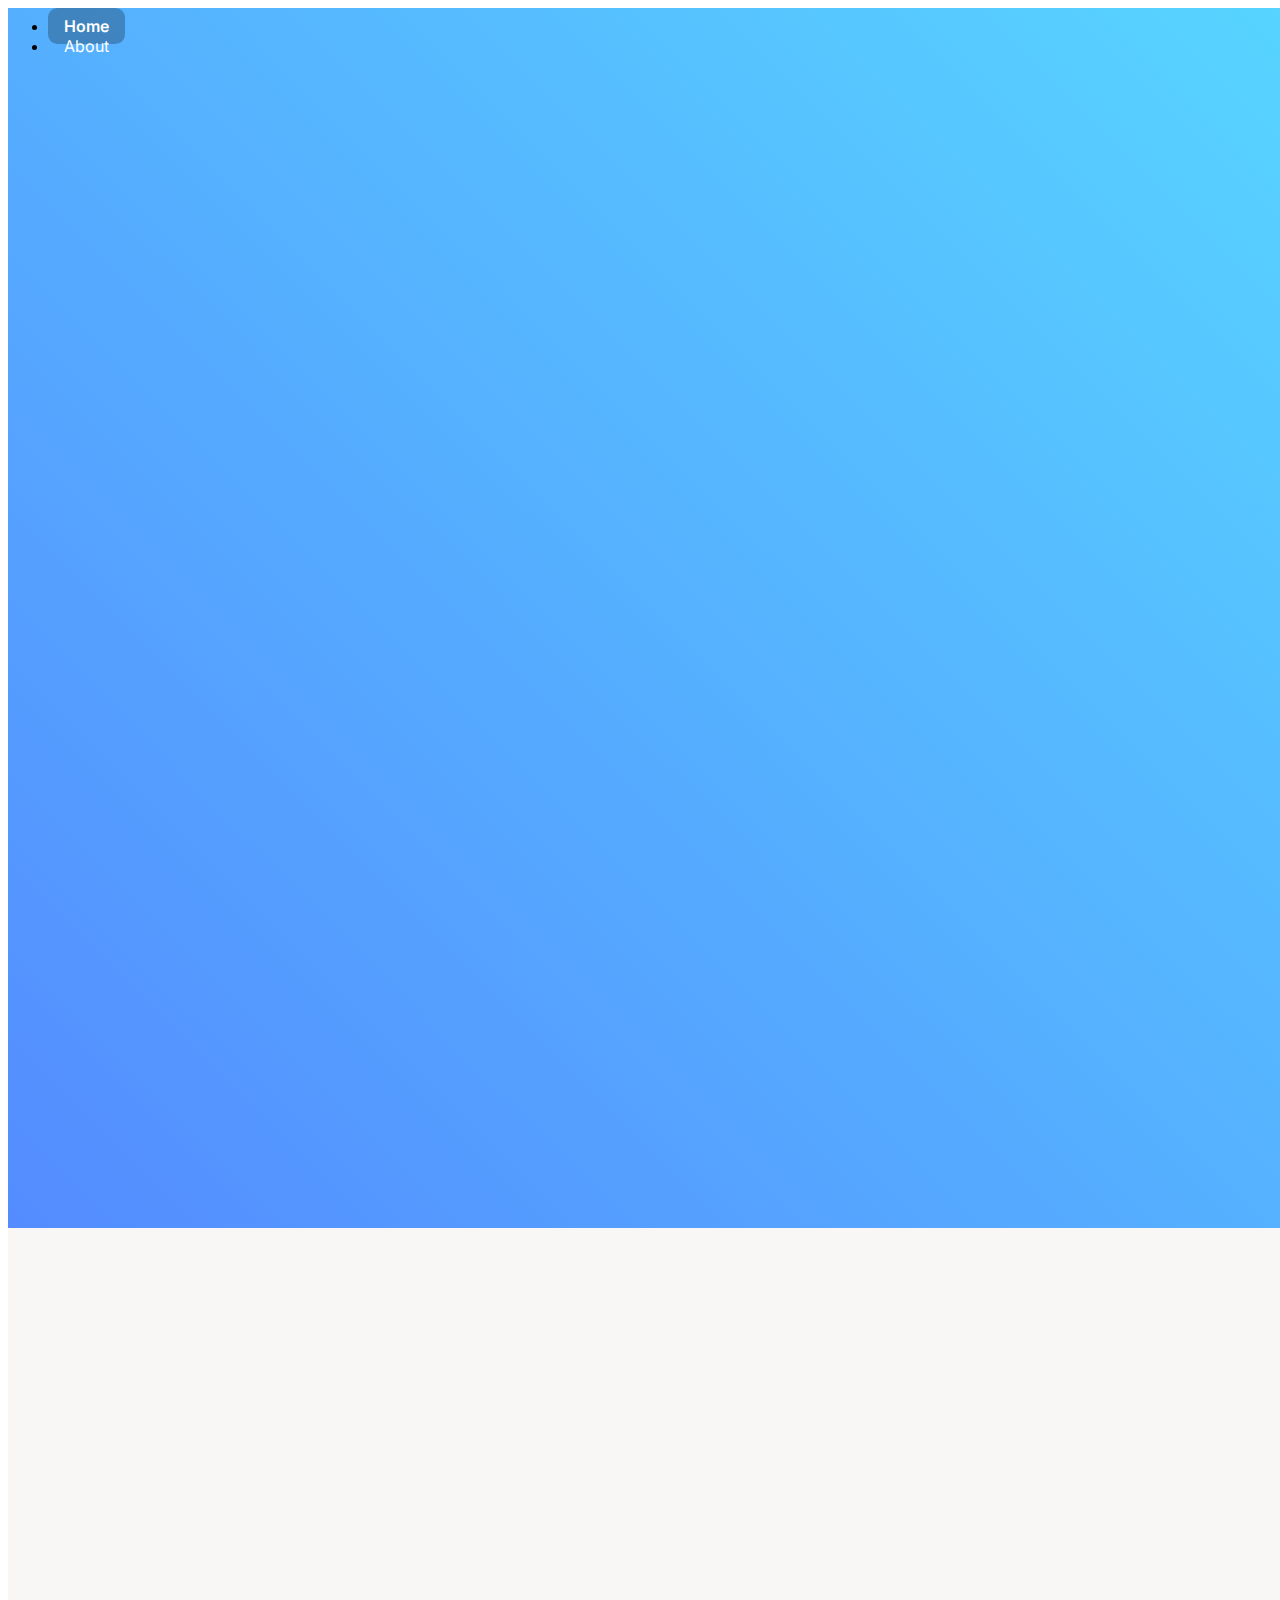
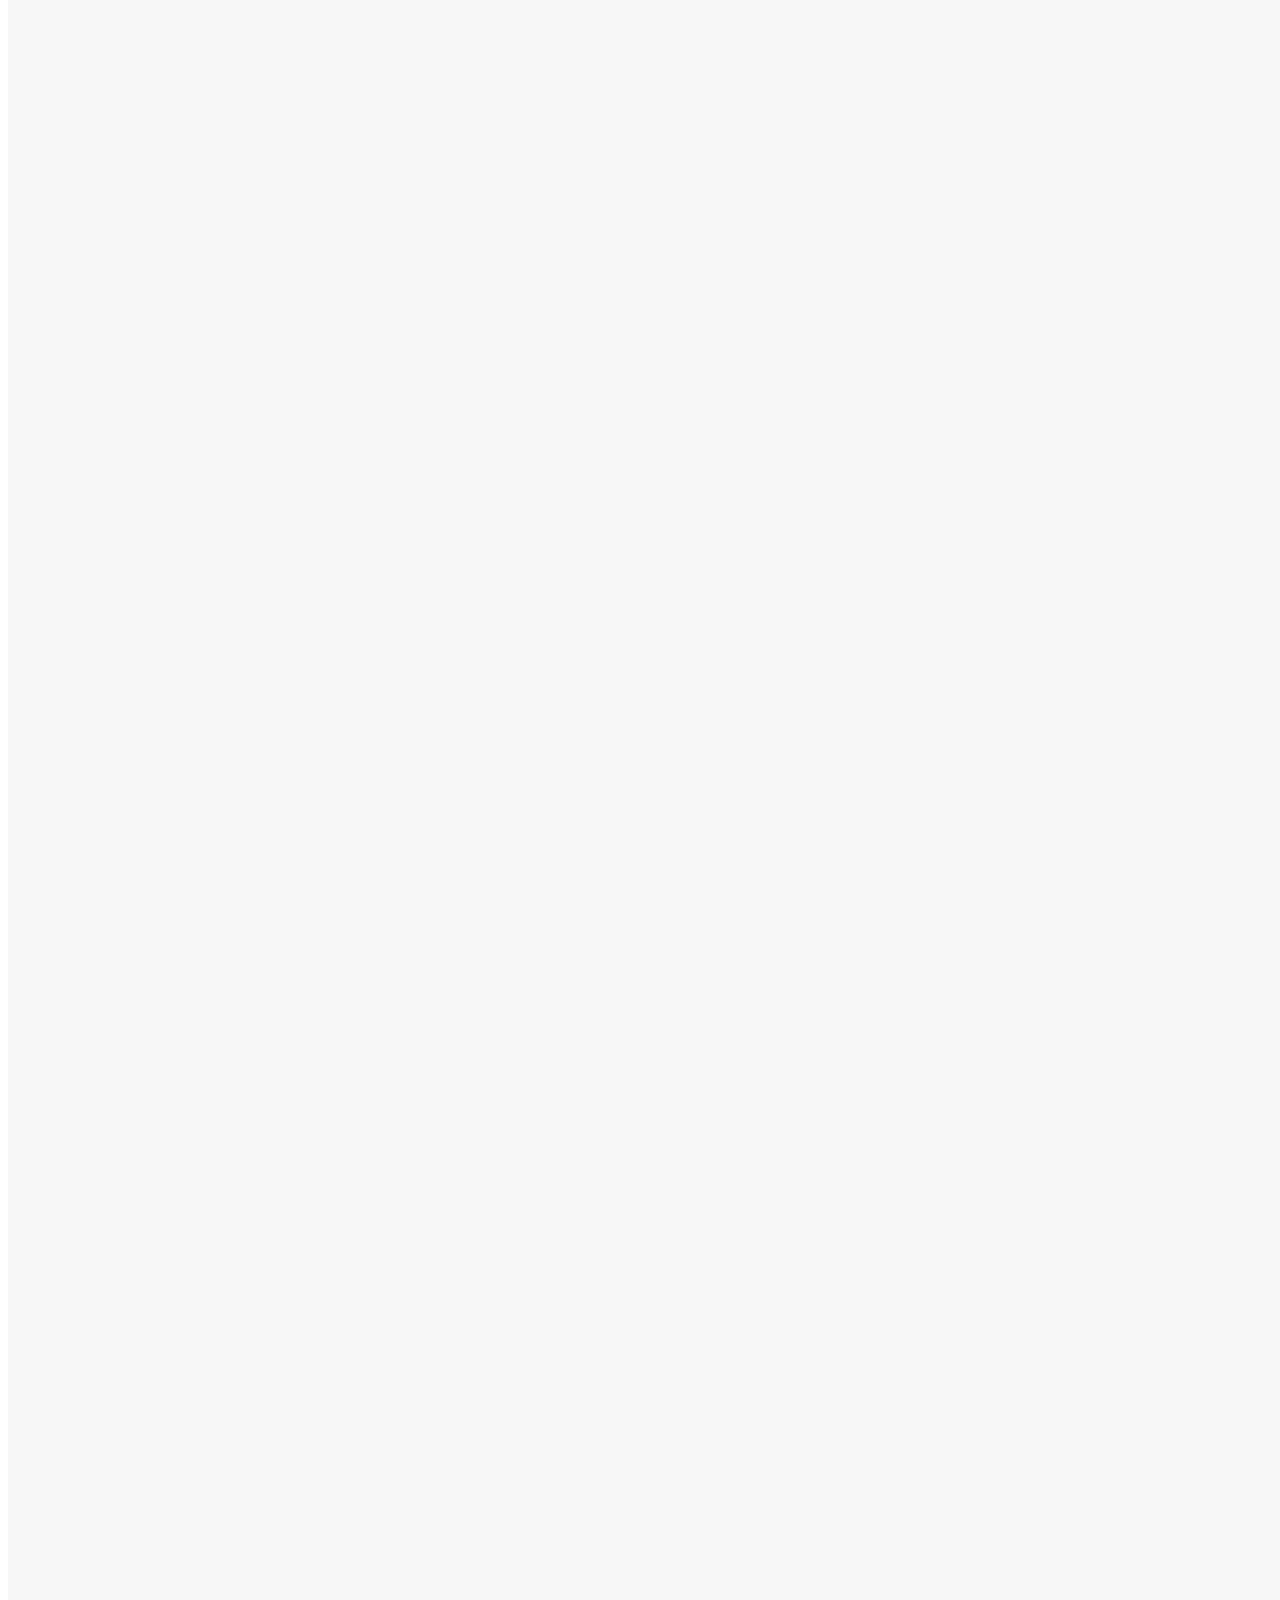
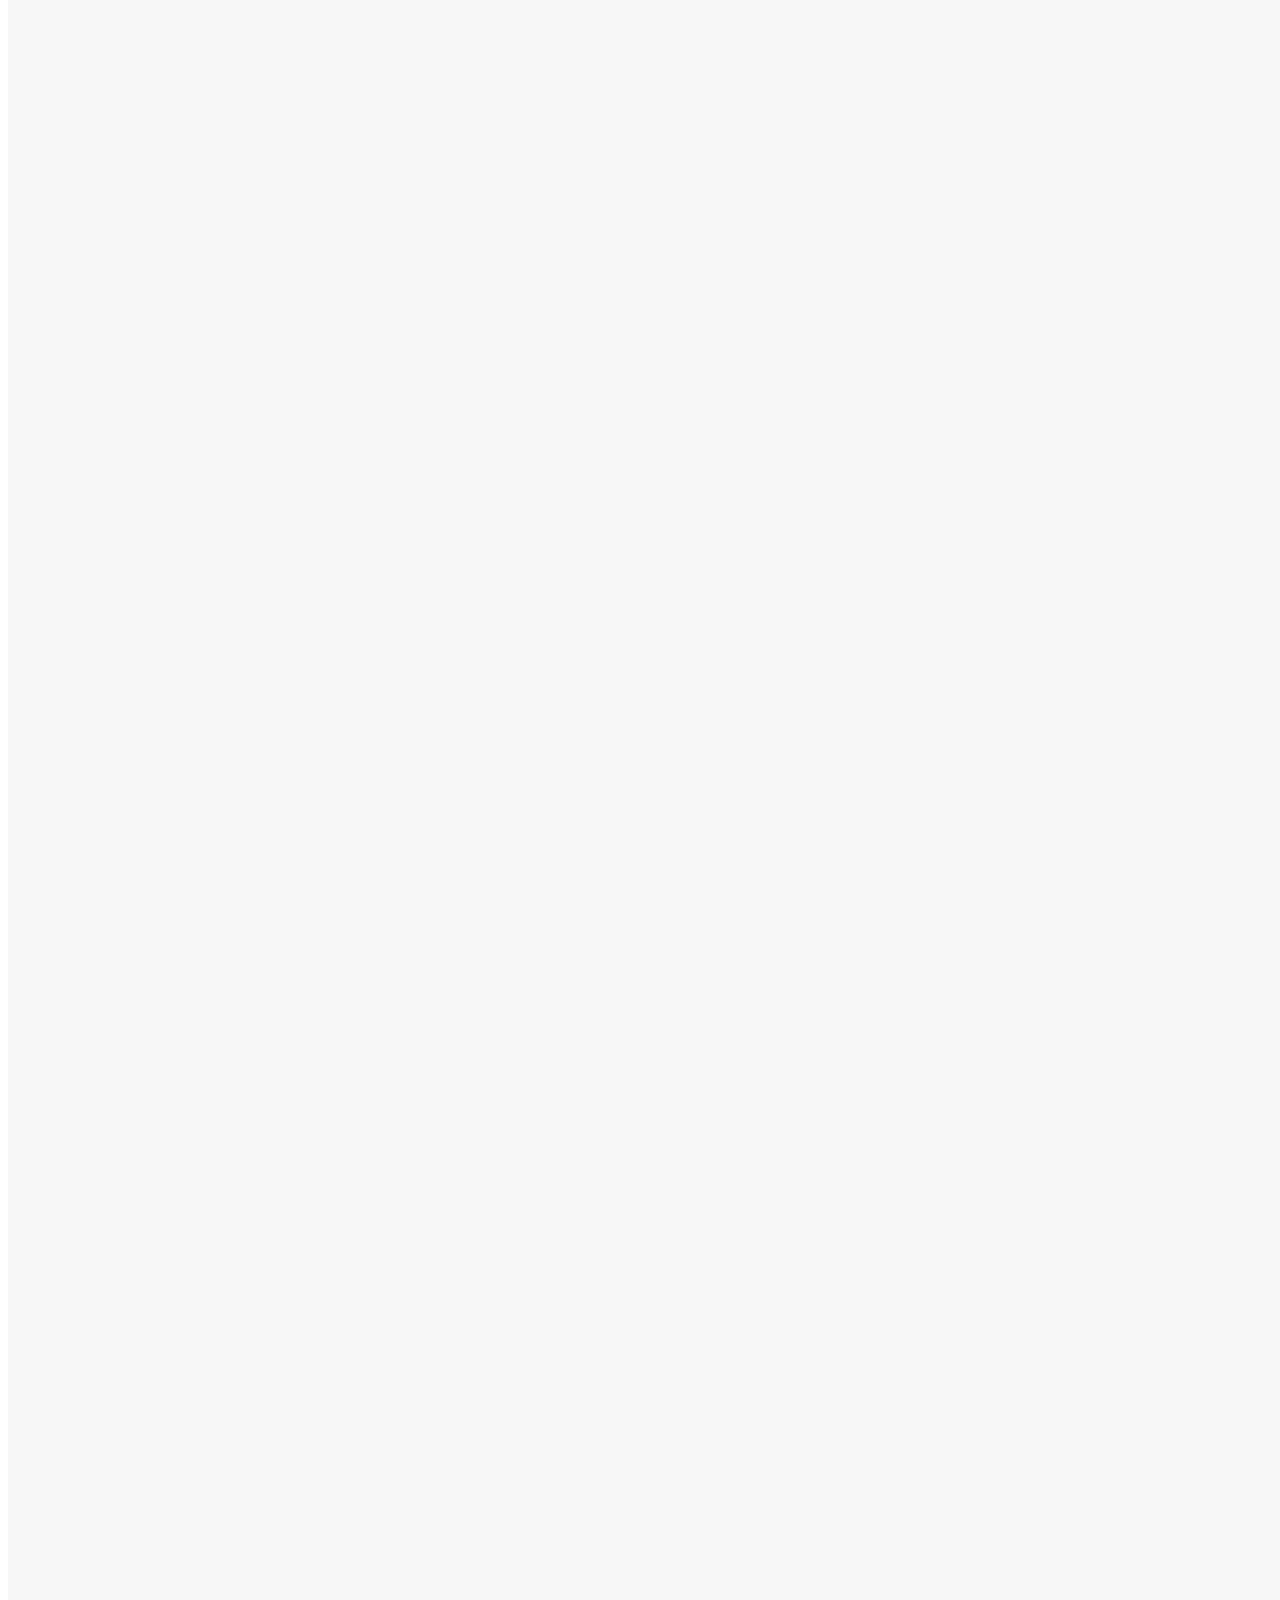
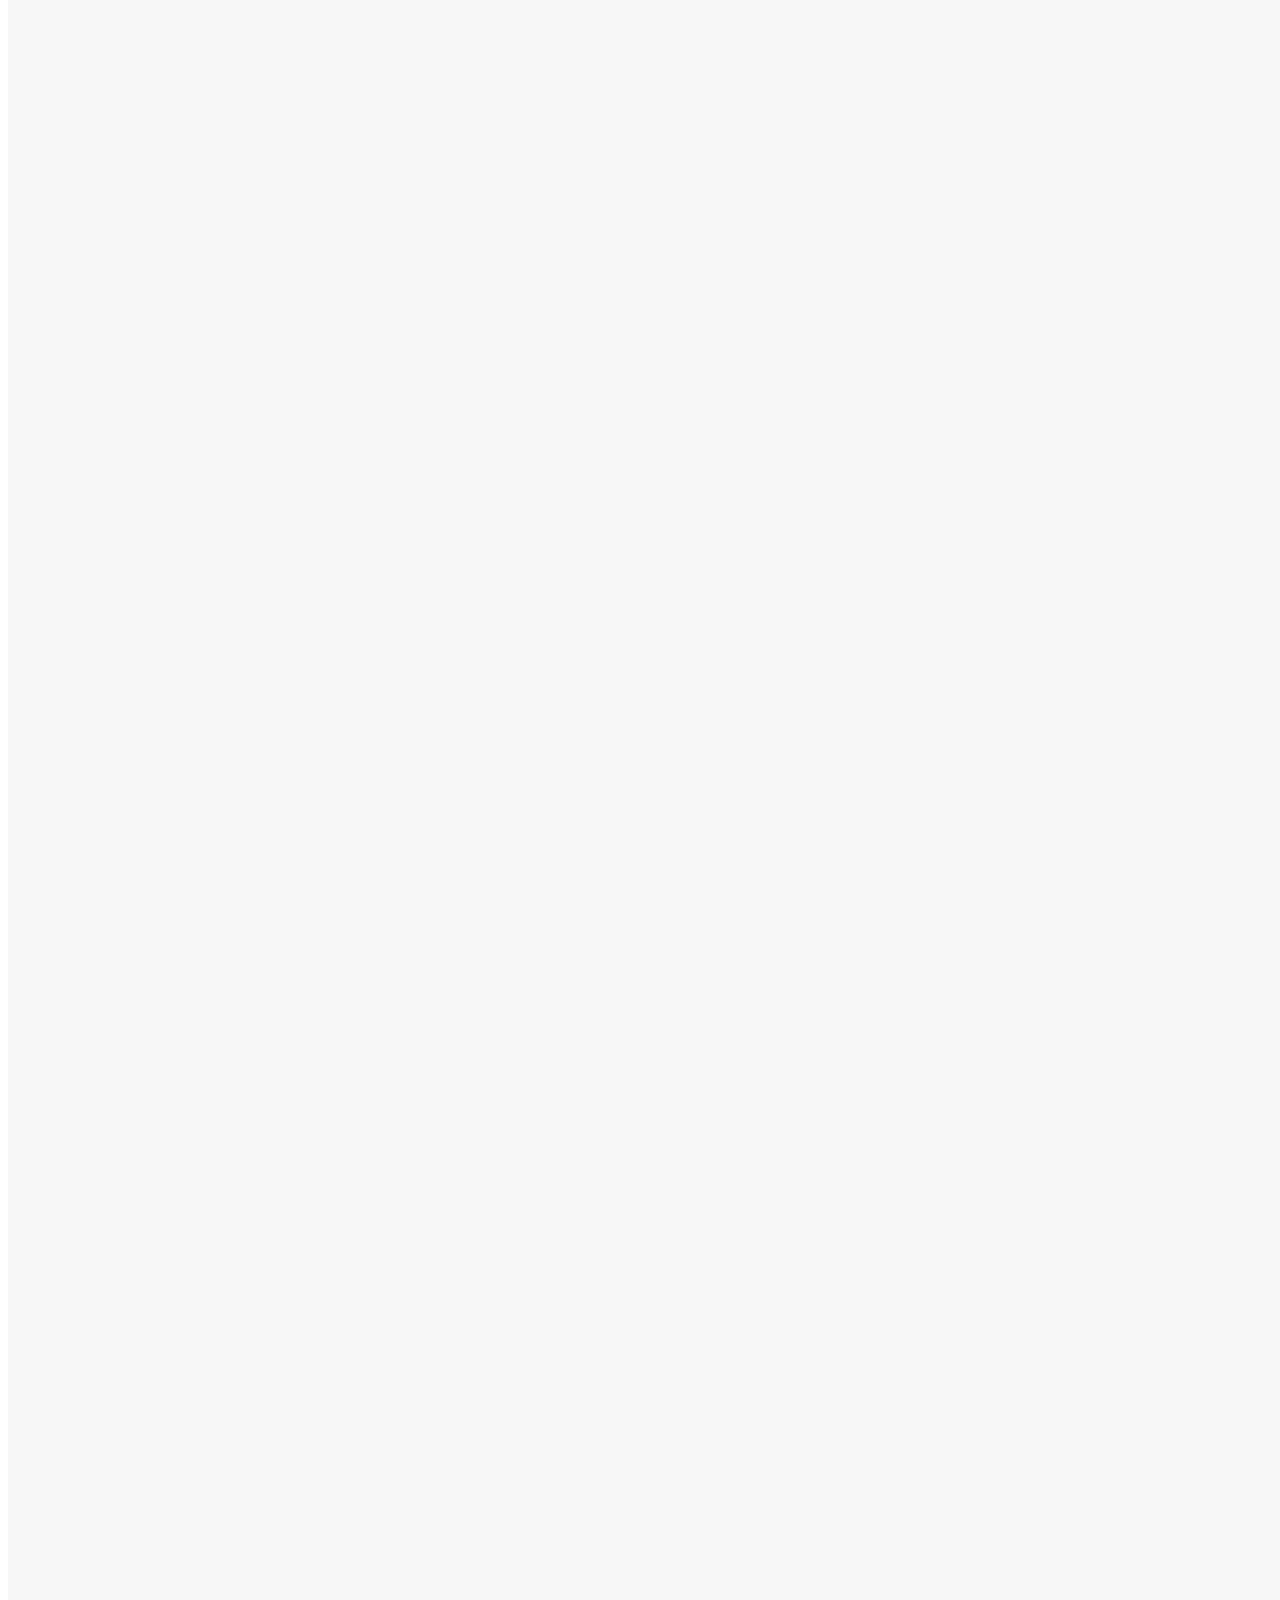
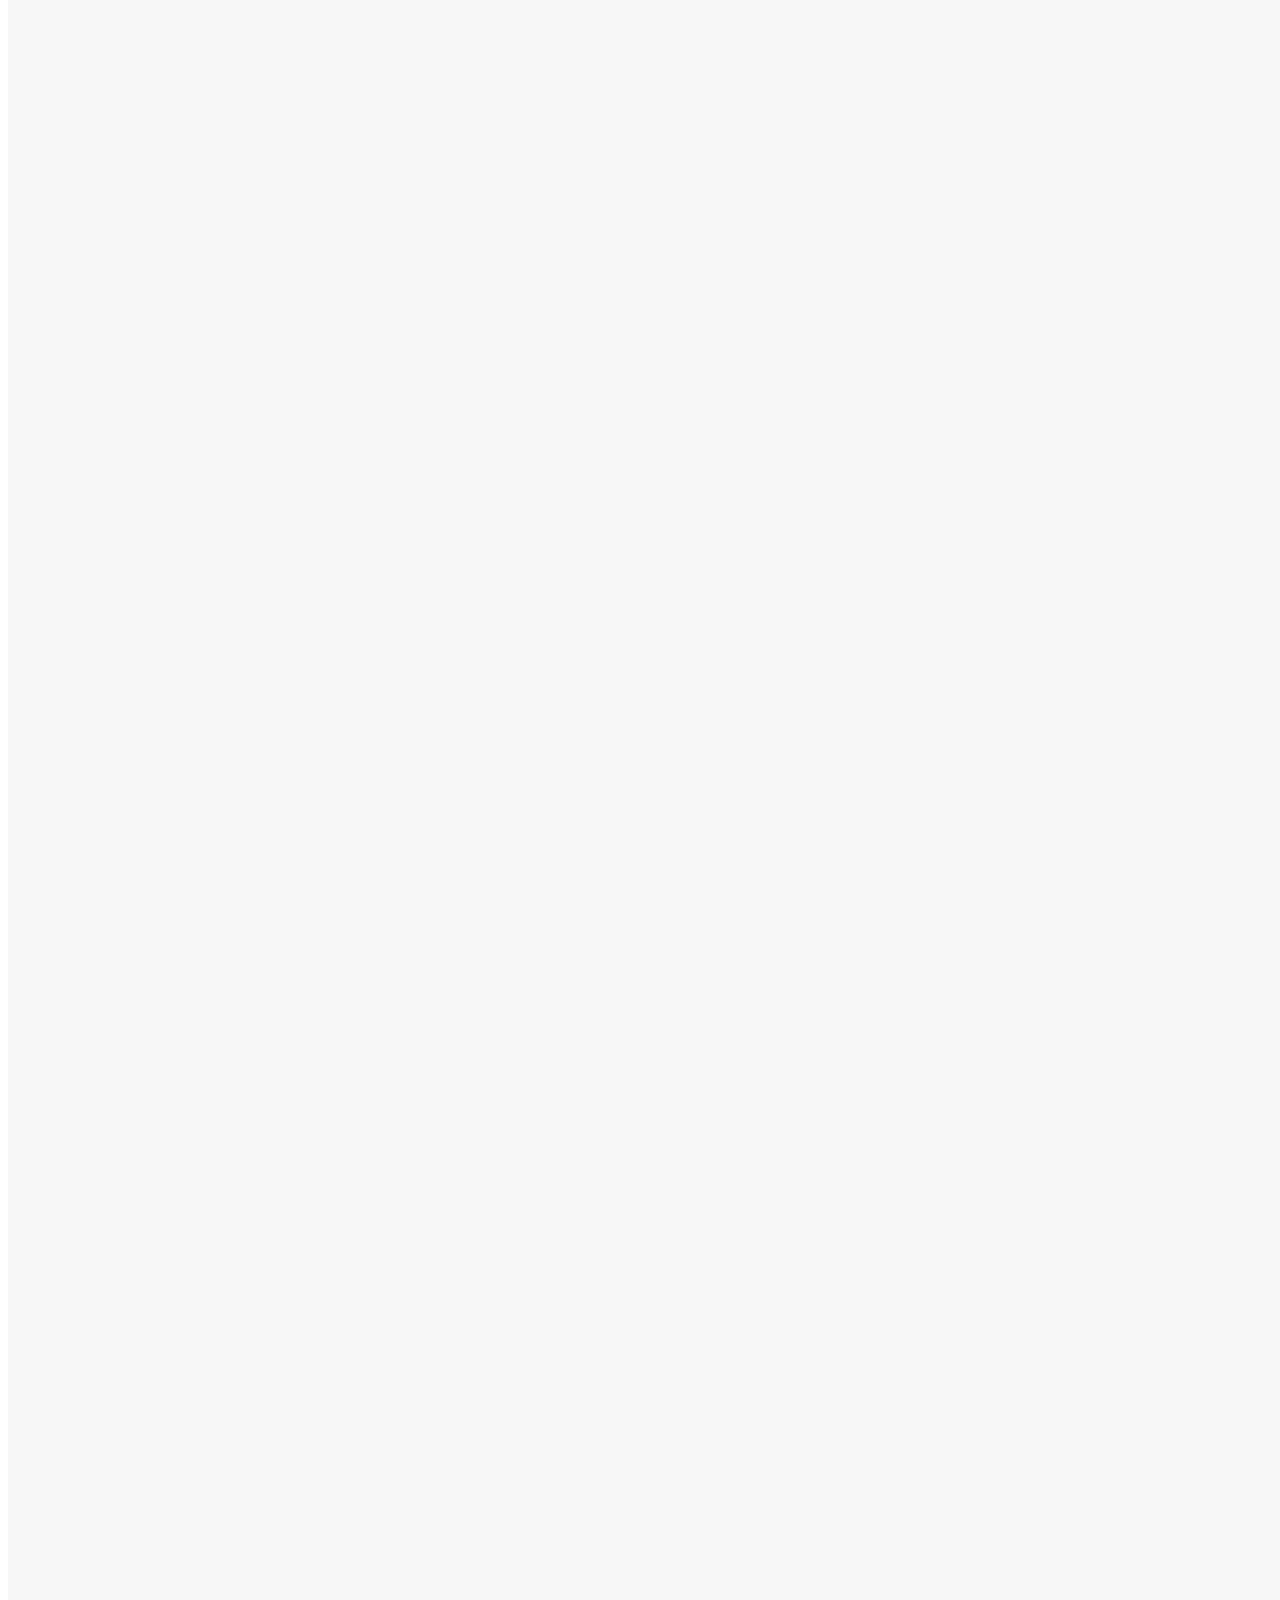
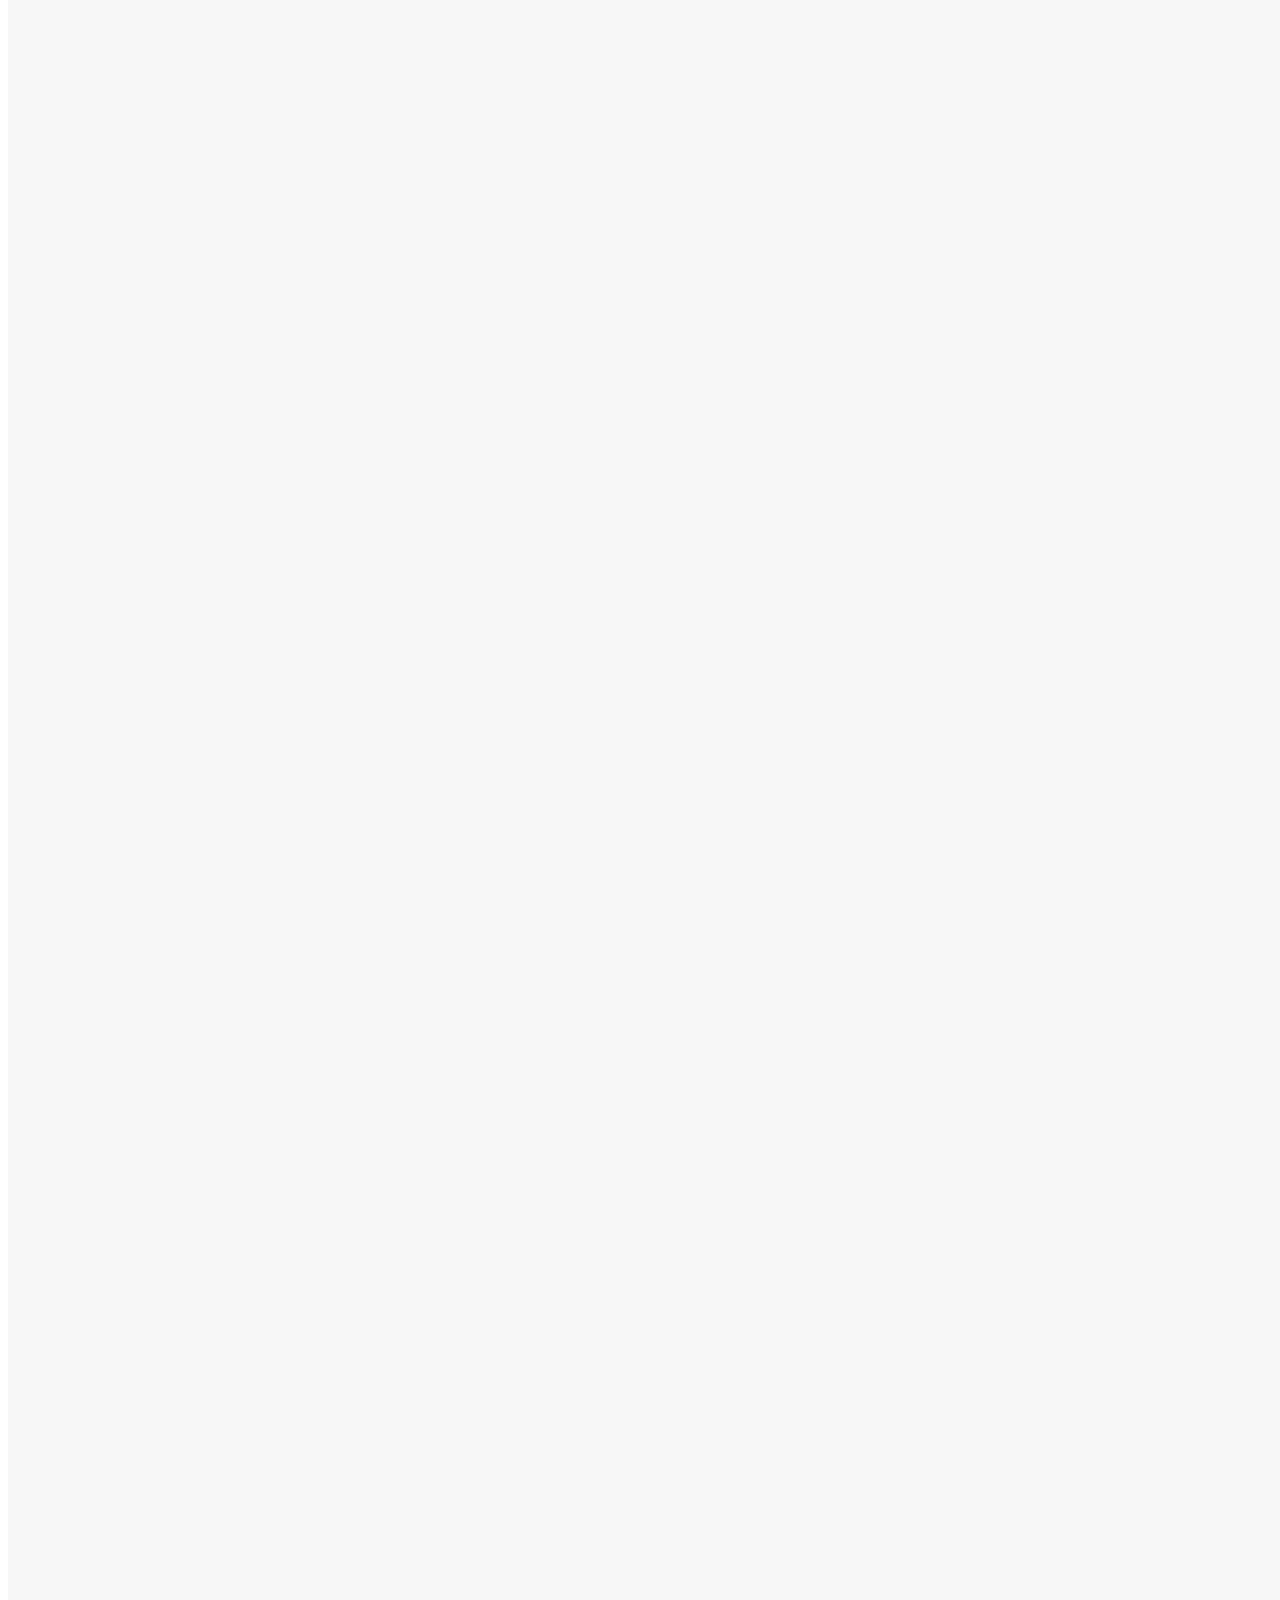
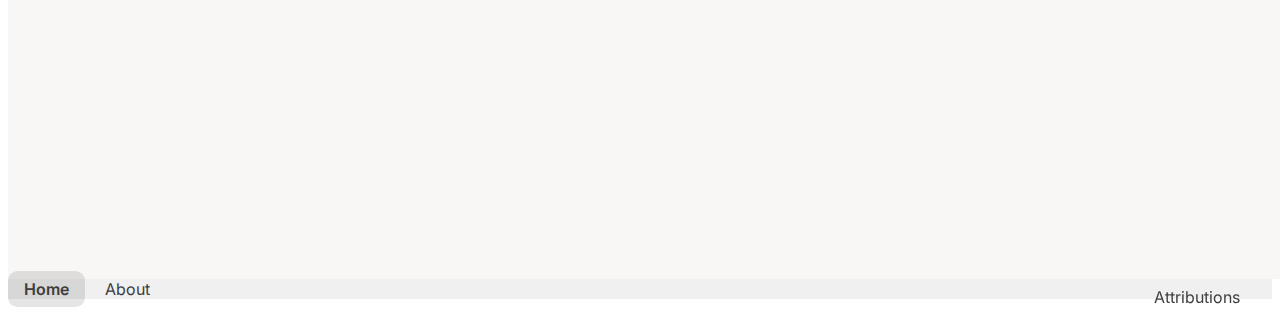
<file: index.html>
<!DOCTYPE html>
<html lang="en">
	<head>
		<meta
			name="description"
			content="I am a junior at the University of Florida with a major in Computer Science and a minor in Leadership. I am passionate about using a variety of technologies to create interesting and useful products and have a great appreciation for clean design."
		/>
		<meta charset="UTF-8" />
		<meta http-equiv="X-UA-Compatible" content="IE=edge" />
		<meta name="viewport" content="width=device-width, initial-scale=1.0 shrink-to-fit=no" />

		<!-- Bootstrap CSS -->
		<link
			href="https://cdn.jsdelivr.net/npm/bootstrap@5.0.1/dist/css/bootstrap.min.css"
			rel="stylesheet"
			integrity="sha384-+0n0xVW2eSR5OomGNYDnhzAbDsOXxcvSN1TPprVMTNDbiYZCxYbOOl7+AMvyTG2x"
			crossorigin="anonymous"
		/>

		<!-- Typekit Project Link -->
		<!-- <link rel="stylesheet" href="https://use.typekit.net/dta7tim.css"> -->

		<!-- Main Stylesheet -->
		<link rel="stylesheet" href="styles/styles.css" />

		<!-- Animate on Scroll (AOS) -->
		<link href="https://unpkg.com/aos@2.3.1/dist/aos.css" rel="stylesheet" />

		<!-- Boostrap JS -->
		<!-- <script src="https://cdn.jsdelivr.net/npm/bootstrap@5.0.2/dist/js/bootstrap.min.js" integrity="sha256-XDbijJp72GS2c+Ij234ZNJIyJ1Nv+9+HH1i28JuayMk=" crossorigin="anonymous"></script> -->

		<!-- Inter Font -->
		<link rel="preconnect" href="https://fonts.googleapis.com" />
		<link rel="preconnect" href="https://fonts.gstatic.com" crossorigin />
		<link
			href="https://fonts.googleapis.com/css2?family=Inter:wght@300;400;600;700;800;900&display=swap"
			rel="stylesheet"
		/>

		<!-- Preload Images -->
		<link rel="preload" as="image" href="img/favicon.png" />
		<link rel="preload" as="image" href="img/arrow.svg" />
		<link rel="preload" as="image" href="img/arrow.svg" />
		<link rel="preload" as="image" href="img/arrow.svg" />
		<link rel="preload" as="image" href="img/shopsafe.png" />
		<link rel="preload" as="image" href="img/covid19visualizer.png" />
		<link rel="preload" as="image" href="img/tasktracker.png" />
		<link rel="preload" as="image" href="img/laptimedashboard.png" />
		<link rel="preload" as="image" href="img/twitterclone.png" />
		<link rel="preload" as="image" href="img/jacksonpools.png" />
		<link rel="preload" as="image" href="img/pontem.png" />
		<link rel="preload" as="image" href="img/vis.png" />
		<link rel="preload" as="image" href="img/minesweeper.png" />
		<link rel="preload" as="image" href="img/imageprocessor.png" />
		<link rel="preload" as="image" href="img/pythonproject.png" />

		<title>Jordan Sheehan</title>
		<link rel="shortcut icon" type="image/jpg" href="img/favicon.png" />
	</head>
	<body>
		<header>
			<!-- Main Navbar -->
			<nav class="navbar navbar-expand py-3">
				<div id="mainNavbar" class="collapse navbar-collapse justify-content-center">
					<ul class="navbar-nav pb-1 py-lg-0">
						<li class="nav-item my-2 m-lg-0 px-1 px-lg-2 px-xl-3">
							<a class="nav-link white active">Home</a>
						</li>
						<li class="nav-item my-2 m-lg-0 px-1 px-lg-2 px-xl-3">
							<a class="nav-link white" href="about.html">About</a>
						</li>
					</ul>
				</div>
			</nav>
		</header>

		<main>
			<!-- Landing Container -->
			<div class="container-fluid p-0 m-0" syle="margin-top: 0 !important">
				<div class="home-landing-container d-flex" style="position: relative">
					<!-- Text Container for Med Screens and Larger (>=768px)  -->
					<div class="landing-text-container left-justify d-none d-md-block my-auto">
						<div class="landing-title">Jordan Sheehan</div>
						<div class="landing-subtitle">Computer Science Student at the University of Florida</div>
					</div>

					<!-- Text Container for Small Screens and Smaller (<=768px)  -->
					<div class="landing-text-container text-center center-justify d-block d-md-none my-auto mx-auto">
						<div class="landing-title">Jordan Sheehan</div>
						<div class="landing-subtitle px-4">Computer Science Student at the University of Florida</div>
					</div>

					<!-- Decorative Rectangles -->
					<div class="transparent-rectangle-1"></div>
					<div class="transparent-rectangle-2"></div>
					<div class="transparent-rectangle-3"></div>

					<!-- Animated Arrow Scroll Button -->
					<a
						href="#projects-gallery"
						style="
							width: 3rem;
							position: absolute;
							bottom: 1rem;
							display: block;
							left: 50%;
							transform: translateX(-50%);
						"
					>
						<img id="arrow-1" src="img/arrow.svg" />
						<img id="arrow-2" src="img/arrow.svg" />
						<img id="arrow-3" src="img/arrow.svg" />
					</a>
				</div>

				<div
					id="projects-gallery"
					class="projects-gallery-container d-flex justify-content-center row px-3 px-xxl-5"
				>
					<div class="col-12 text-center" data-aos="fade-up" data-aos-duration="750" data-aos-delay="0">
						<div>
							<span class="projects-gallery-title">Projects</span>
						</div>
					</div>

					<!-- NOTE: Images are 16:9 aspect ratio, screenshotted at 1440x900 pixels. -->
					<div
						class="project-card col-12 col-md-5 col-lg-4 col-xxl-3 pt-0 px-0 pb-2 my-4 mx-md-1 mx-lg-2 mx-xl-3"
						data-aos="fade-up"
						data-aos-duration="750"
						data-aos-delay="50"
					>
						<a href="shopsafe.html">
							<div class="project-card-glare"></div>
							<div id="shopsafe" class="project-card-image-container py-2 py-lg-3 px-2 px-lg-3 mb-2">
								<img class="project-card-image d-block" src="img/shopsafe.png" />
							</div>
							<div class="project-card-title mb-1 mt-3 mx-4 mx-sm-3 mx-lg-4">Shopsafe</div>
							<div class="project-card-subtitle mx-4 mx-sm-3 mx-lg-4 mb-2">
								Mobile app designed to help at the grocery store. Scanning a barcode will automatically
								determine whether the product should be avoided based on the user's allergies.
							</div>
						</a>
					</div>

					<div
						class="project-card col-12 col-md-5 col-lg-4 col-xxl-3 pt-0 px-0 pb-2 my-4 mx-md-1 mx-lg-2 mx-xl-3"
						data-aos="fade-up"
						data-aos-duration="750"
						data-aos-delay="50"
					>
						<a href="covid19visualizer.html">
							<div class="project-card-glare"></div>
							<div
								id="covid19visualizer"
								class="project-card-image-container py-2 py-lg-3 px-2 px-lg-3 mb-2"
							>
								<img class="project-card-image d-block" src="img/covid19visualizer.png" />
							</div>
							<div class="project-card-title mb-1 mt-3 mx-4 mx-sm-3 mx-lg-4">
								COVID-19 Deaths Visualizer
							</div>
							<div class="project-card-subtitle mx-4 mx-sm-3 mx-lg-4 mb-2">
								Interactive tool for visualizing COVID-19 related deaths in the U.S. Visualizations can
								be customized based on age group, state, region, and conditions/condition groups.
							</div>
						</a>
					</div>

					<div
						class="project-card col-12 col-md-5 col-lg-4 col-xxl-3 pt-0 px-0 pb-2 my-4 mx-md-1 mx-lg-2 mx-xl-3"
						data-aos="fade-up"
						data-aos-duration="750"
						data-aos-delay="50"
					>
						<a href="tasktracker.html">
							<div class="project-card-glare"></div>
							<div id="tasktracker" class="project-card-image-container py-2 py-lg-3 px-2 px-lg-3 mb-2">
								<img class="project-card-image d-block" src="img/tasktracker.png" />
							</div>
							<div class="project-card-title mb-1 mt-3 mx-4 mx-sm-3 mx-lg-4">Task Tracker App</div>
							<div class="project-card-subtitle mx-4 mx-sm-3 mx-lg-4 mb-2">
								Mobile app that offers task tracking and division of tasks by category. An overall task
								category progress bar updates as the user marks tasks completed.
							</div>
						</a>
					</div>

					<div
						class="project-card col-12 col-md-5 col-lg-4 col-xxl-3 pt-0 px-0 pb-2 my-4 mx-md-1 mx-lg-2 mx-xl-3"
						data-aos="fade-up"
						data-aos-duration="750"
						data-aos-delay="50"
					>
						<a href="dashboard.html">
							<div class="project-card-glare"></div>
							<div id="dashboard" class="project-card-image-container py-2 py-lg-3 px-2 px-lg-3 mb-2">
								<img class="project-card-image d-block" src="img/laptimedashboard.png" />
							</div>
							<div class="project-card-title mb-1 mt-3 mx-4 mx-sm-3 mx-lg-4">Lap Time Dashboard</div>
							<div class="project-card-subtitle mx-4 mx-sm-3 mx-lg-4 mb-2">
								Dashboard for lap times on a racing simulator. Allows for user upload of lap times and
								automatically cycles and refreshes data.
							</div>
						</a>
					</div>

					<div
						class="project-card col-12 col-md-5 col-lg-4 col-xxl-3 pt-0 px-0 pb-2 my-4 mx-md-1 mx-lg-2 mx-xl-3"
						data-aos="fade-up"
						data-aos-duration="750"
						data-aos-delay="50"
					>
						<a href="twitterclone.html">
							<div class="project-card-glare"></div>
							<div id="twitterclone" class="project-card-image-container py-2 py-lg-3 px-2 px-lg-3 mb-2">
								<img class="project-card-image d-block" src="img/twitterclone.png" />
							</div>
							<div class="project-card-title mb-1 mt-3 mx-4 mx-sm-3 mx-lg-4">Twitter Clone</div>
							<div class="project-card-subtitle mx-4 mx-sm-3 mx-lg-4 mb-2">
								Website that clones Twitter functionality by allowing users to write their own tweets
								and view tweets others have posted.
							</div>
						</a>
					</div>

					<div
						class="project-card col-12 col-md-5 col-lg-4 col-xxl-3 pt-0 px-0 pb-2 my-4 mx-md-1 mx-lg-2 mx-xl-3"
						data-aos="fade-up"
						data-aos-duration="750"
						data-aos-delay="50"
					>
						<a href="jacksonpools.html">
							<div class="project-card-glare"></div>
							<div id="jackson-pools" class="project-card-image-container py-2 py-lg-3 px-2 px-lg-3 mb-2">
								<img class="project-card-image d-block" src="img/jacksonpools.png" />
							</div>
							<div class="project-card-title mb-1 mt-3 mx-4 mx-sm-3 mx-lg-4">
								Jackson Pools Company Website
							</div>
							<div class="project-card-subtitle mx-4 mx-sm-3 mx-lg-4 mb-2">
								Professional portfolio website for Jackson Custom Pools & Outdoor Living, showcasing
								their previous successful projects.
							</div>
						</a>
					</div>

					<div
						class="project-card col-12 col-md-5 col-lg-4 col-xxl-3 pt-0 px-0 pb-2 my-4 mx-2 mx-xl-3"
						data-aos="fade-up"
						data-aos-duration="750"
						data-aos-delay="150"
					>
						<a href="pontem.html">
							<div class="project-card-glare"></div>
							<div id="pontem" class="project-card-image-container py-2 py-lg-3 px-2 px-lg-3 mb-2">
								<img class="project-card-image d-block" src="img/pontem.png" />
							</div>
							<div class="project-card-title mb-1 mt-3 mx-4 mx-sm-3 mx-lg-4">
								Telemedicine Company Website
							</div>
							<div class="project-card-subtitle mx-4 mx-sm-3 mx-lg-4 mb-2">
								Website for a fictional telemedicine company, Pontem Medical, illustrating company
								services, values, and more.
							</div>
						</a>
					</div>

					<div
						class="project-card col-12 col-md-5 col-lg-4 col-xxl-3 pt-0 px-0 pb-2 my-4 mx-md-1 mx-lg-2 mx-xl-3"
						data-aos="fade-up"
						data-aos-duration="750"
						data-aos-delay="250"
					>
						<a href="vis.html">
							<div class="project-card-glare"></div>
							<div id="vis" class="project-card-image-container py-2 py-lg-3 px-2 px-lg-3 mb-2">
								<img class="project-card-image d-block" src="img/vis.png" />
							</div>
							<div class="project-card-title mb-1 mt-3 mx-4 mx-sm-3 mx-lg-4">
								Electric Car Company Website
							</div>
							<div class="project-card-subtitle mx-4 mx-sm-3 mx-lg-4 mb-2">
								Competitive website for a fictional electric car company, VIS. Showcases car models and
								company core values.
							</div>
						</a>
					</div>

					<div
						class="project-card col-12 col-md-5 col-lg-4 col-xxl-3 pt-0 px-0 pb-2 my-4 mx-md-1 mx-lg-2 mx-xl-3"
						data-aos="fade-up"
						data-aos-duration="750"
						data-aos-delay="350"
					>
						<a href="minesweeper.html">
							<div class="project-card-glare"></div>
							<div id="minesweeper" class="project-card-image-container py-2 py-lg-3 px-2 px-lg-3 mb-2">
								<img class="project-card-image d-block" src="img/minesweeper.png" />
							</div>
							<div class="project-card-title mb-1 mt-3 mx-4 mx-sm-3 mx-lg-4">
								Minesweeper Game Recreation
							</div>
							<div class="project-card-subtitle mx-4 mx-sm-3 mx-lg-4 mb-2">
								Recreation of classic Minesweeper using C++ and core concepts like OOP and dynamic
								memory.
							</div>
						</a>
					</div>

					<div
						class="project-card col-12 col-md-5 col-lg-4 col-xxl-3 pt-0 px-0 pb-2 my-4 mx-2 mx-xl-3"
						data-aos="fade-up"
						data-aos-duration="750"
						data-aos-delay="450"
					>
						<a href="imageprocessor.html">
							<div class="project-card-glare"></div>
							<div
								id="imageprocessor"
								class="project-card-image-container py-2 py-lg-3 px-2 px-lg-3 mb-2"
							>
								<img class="project-card-image d-block" src="img/imageprocessor.png" />
							</div>
							<div class="project-card-title mb-1 mt-3 mx-4 mx-sm-3 mx-lg-4">
								Image Processing Application
							</div>
							<div class="project-card-subtitle mx-4 mx-sm-3 mx-lg-4 mb-2">
								C++ application that reads and processes binary data into viewable TGA file format
								images.
							</div>
						</a>
					</div>

					<div
						class="project-card col-12 col-md-5 col-lg-4 col-xxl-3 pt-0 px-0 pb-2 my-4 mx-md-1 mx-lg-2 mx-xl-3"
						data-aos="fade-up"
						data-aos-duration="750"
						data-aos-delay="550"
					>
						<a href="dataanalysis.html">
							<div class="project-card-glare"></div>
							<div id="dataanalysis" class="project-card-image-container py-2 py-lg-3 px-2 px-lg-3 mb-2">
								<img class="project-card-image d-block" src="img/pythonproject.png" />
							</div>
							<div class="project-card-title mb-1 mt-3 mx-4 mx-sm-3 mx-lg-4">
								Data Analysis with Python
							</div>
							<div class="project-card-subtitle mx-4 mx-sm-3 mx-lg-4 mb-2">
								Correlational data analysis of the relationship between tree height and plant
								biodiversity.
							</div>
						</a>
					</div>
				</div>

				<div class="footer-container d-flex py-3 justify-content-center">
					<a class="mx-1 mx-lg-2 mx-xxl-3 footer-link active d-inline-block">Home</a>
					<a class="mx-1 mx-lg-2 mx-xxl-3 footer-link" href="about.html">About</a>
					<a
						class="mx-1 mx-lg-2 mx-xxl-3 footer-link"
						href="attributions.html"
						style="position: absolute; right: 1rem !important"
						>Attributions</a
					>
				</div>
			</div>
		</main>

		<script src="https://unpkg.com/aos@2.3.1/dist/aos.js"></script>
		<script>
			AOS.init();
		</script>
	</body>
</html>
</file>
<file: styles/styles.css>
.home-landing-container {
  height: 100vh;
  width: 100vw;
  margin: 0;
  padding: 0;
  background-image: linear-gradient(45deg, #548CFF, #57D4FF);
  position: relative;
  z-index: 1;
  padding-top: 10rem;
  padding-bottom: 10rem;
}

.landing-text-container.left-justify {
  margin-left: 5rem;
}

.landing-title {
  font-family: "Inter", sans-serif;
  font-weight: 800;
  font-size: 5rem;
  color: white;
  opacity: 0;
  margin: 0;
  line-height: 100%;
  z-index: 5;
  animation: slideUpHome 1s;
  -webkit-animation: slideUpHome 1s;
  -moz-animation: slideUpHome 1s;
  -o-animation: slideUpHome 1s;
  -ms-animation: slideUpHome 1s;
  animation-iteration-count: 1;
  animation-delay: 0;
  animation-fill-mode: forwards;
}

.landing-subtitle {
  font-family: "Inter", sans-serif;
  font-weight: 400;
  font-size: 1.5rem;
  color: white;
  opacity: 0;
  margin: 0;
  z-index: 5;
  animation: slideUpHome 1s;
  -webkit-animation: slideUpHome 1s;
  -moz-animation: slideUpHome 1s;
  -o-animation: slideUpHome 1s;
  -ms-animation: slideUpHome 1s;
  animation-iteration-count: 1;
  animation-delay: 0.25s;
  animation-fill-mode: forwards;
}

.transparent-rectangle-1, .transparent-rectangle-2, .transparent-rectangle-3 {
  position: absolute;
  height: 100%;
  width: 15vw;
  margin: 0;
  padding: 0;
  background-color: white;
  opacity: 0;
  right: 0;
  top: 0;
  z-index: 3;
  display: block;
  animation: slideInRectangles 1s;
  -webkit-animation: slideInRectangles 1s;
  -moz-animation: slideInRectangles 1s;
  -o-animation: slideInRectangles 1s;
  -ms-animation: slideInRectangles 1s;
  animation-iteration-count: 1;
  animation-delay: 0.5s;
  animation-timing-function: cubic-bezier(0, 0, 0.255, 0.995);
  animation-fill-mode: forwards;
}

.transparent-rectangle-2 {
  width: 25vw;
  z-index: 2;
  animation-delay: 0.25s;
}

.transparent-rectangle-3 {
  width: 32vw;
  z-index: 1;
  animation-delay: 0s;
}

#arrow-1, #arrow-2, #arrow-3 {
  opacity: 0;
  animation: pulse 2s;
  -webkit-animation: pulse 2s;
  -moz-animation: pulse 2s;
  -o-animation: pulse 2s;
  -ms-animation: pulse 2s;
  animation-iteration-count: infinite;
  animation-delay: 0.8s;
  animation-fill-mode: forwards;
  margin: 0;
  position: absolute;
  bottom: 0.25rem;
}

#arrow-2 {
  animation-delay: 0.4s;
  bottom: 1.15rem;
}

#arrow-3 {
  animation-delay: 0s;
  bottom: 2.15rem;
}

@media only screen and (min-width: 768px) {
  .landing-text-container.left-justify {
    margin-left: 3rem;
  }
}
@media only screen and (min-width: 992px) {
  .landing-text-container.left-justify {
    margin-left: 5rem;
  }
}
@media only screen and (max-width: 991px) {
  .home-landing-container {
    height: 80vh;
  }
}
.navbar {
  position: absolute;
  width: 100%;
  top: 0;
  z-index: 99;
}

.nav-item.active {
  background-color: rgba(0, 0, 0, 0.06);
}

.nav-link {
  font-family: "Inter", sans-serif;
  font-weight: 400;
  color: #3d3d3d;
  font-size: 1rem;
  padding-top: 0.5rem;
  padding-bottom: 0.5rem;
  padding-left: 1rem !important;
  padding-right: 1rem !important;
  border-radius: 0.6rem;
}
.nav-link.white {
  color: white;
}
.nav-link.white:hover {
  color: white;
}
.nav-link.active {
  font-family: "Inter", sans-serif;
  font-weight: 600;
  background-image: linear-gradient(45deg, rgba(84, 140, 255, 0.9), rgba(87, 212, 255, 0.9));
  color: white;
}
.nav-link.active.white {
  color: white;
  background-color: rgba(0, 0, 0, 0.25);
  background-image: none;
}
.nav-link.active:hover {
  color: white;
}
.nav-link:hover {
  background-color: rgba(0, 0, 0, 0.1);
  color: #303030;
}

.nav-link-glare {
  opacity: 0;
  background-color: #3d3d3d;
  height: 100%;
  width: 100%;
  z-index: 1;
  position: absolute;
  top: 0;
  left: 0;
  border-radius: 0.5rem;
  transition: all 0.15s ease;
}
.nav-link-glare:hover {
  opacity: 0.15;
}

@keyframes slideInRectangles {
  0% {
    transform: translateX(100%);
    opacity: 0;
  }
  100% {
    transform: translateX(0);
    opacity: 0.1;
  }
}
@keyframes slideInRight {
  0% {
    transform: translateX(-50%);
    opacity: 0;
  }
  100% {
    transform: translateX(0);
    opacity: 1;
  }
}
@keyframes slideInLeft {
  0% {
    transform: translateX(50%);
    opacity: 0;
  }
  100% {
    transform: translateX(0);
    opacity: 1;
  }
}
@keyframes slideUpHome {
  0% {
    transform: translateY(75%);
    opacity: 0;
  }
  100% {
    transform: translateY(0);
    opacity: 0.85;
  }
}
@keyframes slideUp {
  0% {
    transform: translateY(7rem);
    opacity: 0;
  }
  100% {
    transform: translateY(0);
    opacity: 1;
  }
}
@keyframes fadeIn {
  0% {
    opacity: 0;
  }
  100% {
    opacity: 1;
  }
}
@keyframes pulse {
  0% {
    opacity: 0;
  }
  50% {
    opacity: 0.7;
  }
  100% {
    opacity: 0;
  }
}
.projects-gallery-container {
  width: 100vw;
  min-height: 20vh;
  margin: 0;
  padding: 0;
  background-color: #f9f7f5;
  position: relative;
}

.projects-gallery-title {
  font-family: "Inter", sans-serif;
  font-weight: 800;
  font-size: 3rem;
  margin: 0;
  line-height: 100%;
  background: -webkit-linear-gradient(45deg, #548CFF, #57D4FF);
  -webkit-background-clip: text;
  -webkit-text-fill-color: transparent;
}

.project-card {
  display: inline-block;
  vertical-align: top;
  min-height: 10vh;
  background-color: white;
  border-radius: 0.5rem;
  box-shadow: 0px 8px 6px 0.5px rgba(60, 60, 60, 0.04);
  -webkit-box-shadow: 0px 8px 6px 0.5px rgba(60, 60, 60, 0.04);
}
.project-card-glare {
  opacity: 0;
  transition: all 0.15s ease;
  height: 100%;
  width: 100%;
  background-image: linear-gradient(90deg, rgb(57, 101, 189), #8fe3ff);
  position: absolute;
  top: 0;
  left: 0;
  z-index: 1;
  border-radius: 0.5rem;
}
.project-card-glare:hover {
  opacity: 0.18;
}

.project-card-title {
  font-family: "Inter", sans-serif;
  font-weight: 900;
  font-size: 1.25rem;
  color: #3d3d3d;
  margin: 0;
  line-height: 110%;
}

.project-card-subtitle {
  font-family: "Inter", sans-serif;
  font-weight: 400;
  font-size: 1rem;
  color: #3d3d3d;
  margin: 0;
  line-height: 120%;
}

.project-card-image-container {
  width: 100%;
  height: auto;
  display: block;
  border-radius: 1rem 1rem 0 0;
  padding: 0 !important;
  box-shadow: 0px 10px 5px 0.5px rgba(60, 60, 60, 0.04);
  -webkit-box-shadow: 0px 10px 5px 0.5px rgba(60, 60, 60, 0.04);
}

.project-card-image {
  width: 100%;
  height: auto;
  margin: auto;
  border-radius: 0.5rem 0.5rem 0 0;
}

@media only screen and (max-width: 350px) {
  .projects-gallery-container {
    padding-top: 2rem;
    padding-bottom: 2rem;
  }
}
@media only screen and (min-width: 351px) and (max-width: 575px) {
  .projects-gallery-container {
    padding-top: 3rem;
    padding-bottom: 3rem;
  }
}
@media only screen and (min-width: 576px) and (max-width: 767px) {
  .projects-gallery-container {
    padding-top: 4rem;
    padding-bottom: 4rem;
  }
}
@media only screen and (min-width: 768px) and (max-width: 991px) {
  .projects-gallery-container {
    padding-top: 4rem;
    padding-bottom: 4rem;
  }
}
@media only screen and (min-width: 992px) {
  .projects-gallery-container {
    padding-top: 6rem;
    padding-bottom: 6rem;
  }
}
.projects-container {
  width: 100vw;
  min-height: 100vh;
  margin: 0;
  background-color: #f9f7f5;
  padding-top: 10rem !important;
  padding-bottom: 10rem !important;
}

.project-title {
  font-family: "Inter", sans-serif;
  font-weight: 800;
  font-size: 2.4rem;
  color: #3d3d3d;
  margin: 0;
  line-height: 110%;
  animation-fill-mode: forwards;
}

.project-subtitle {
  font-family: "Inter", sans-serif;
  font-weight: 800;
  font-size: 1.25rem;
  color: #494949;
  margin: 0;
  line-height: 130%;
  background: -webkit-linear-gradient(45deg, #548CFF, #57D4FF);
  -webkit-background-clip: text;
  -webkit-text-fill-color: transparent;
}

.project-subtitle.gradient {
  background: -webkit-linear-gradient(45deg, #548CFF, #57D4FF);
  -webkit-background-clip: text;
  -webkit-text-fill-color: transparent;
}

.project-text {
  font-family: "Inter", sans-serif;
  font-weight: 400;
  font-size: 1rem;
  color: #3d3d3d;
  margin: 0;
  line-height: 160%;
}

.projects-text-container {
  background-color: white;
  border-radius: 0.75rem;
  box-shadow: 0px 10px 20px 3px rgba(60, 60, 60, 0.06);
  -webkit-box-shadow: 0px 10px 20px 3px rgba(60, 60, 60, 0.06);
}

.link-card {
  background-image: linear-gradient(45deg, #548CFF, #57D4FF);
  width: 100%;
  border-radius: 0.5rem;
  box-shadow: 0px 8px 6px 0.5px rgba(60, 60, 60, 0.04);
  -webkit-box-shadow: 0px 8px 6px 0.5px rgba(60, 60, 60, 0.04);
  position: relative;
  opacity: 0;
  animation: slideUp 1s;
  -webkit-animation: slideUp 1s;
  -moz-animation: slideUp 1s;
  -o-animation: slideUp 1s;
  -ms-animation: slideUp 1s;
  animation-iteration-count: 1;
  animation-timing-function: cubic-bezier(0, 0, 0.255, 0.995); /* custom */
  animation-fill-mode: forwards;
}
.link-card:hover {
  cursor: pointer !important;
}

.link-card-glare {
  opacity: 0;
  background-color: #3d3d3d;
  height: 100%;
  width: 100%;
  z-index: 99;
  position: absolute;
  top: 0;
  left: 0;
  border-radius: 0.5rem;
  transition: all 0.15s ease;
}
.link-card-glare:hover {
  opacity: 0.15;
}

.project-link-text {
  font-family: "Inter", sans-serif;
  font-weight: 700;
  font-size: 1.25rem;
  color: white;
  opacity: 1;
  margin: 0;
  line-height: 110%;
  display: inline-block;
}

.project-page-image {
  position: relative;
  height: auto;
  display: inline;
  z-index: 1;
  border-radius: 0.5rem;
  box-shadow: 0px 10px 20px 3px rgba(60, 60, 60, 0.06);
  -webkit-box-shadow: 0px 10px 20px 3px rgba(60, 60, 60, 0.06);
  transition: all 0.5s ease;
}
.project-page-image:hover {
  transform: scale(1.01) skew(-0.4deg);
}

.project-image-background {
  position: absolute;
  min-height: 100%;
  display: inline;
  border-radius: 0.5rem;
  background-image: linear-gradient(45deg, #548CFF, #57D4FF);
  box-shadow: 6px 10px 5px 0px rgba(60, 60, 60, 0.05);
  -webkit-box-shadow: 6px 10px 5px 0px rgba(60, 60, 60, 0.05);
}

.project-image-background-gray {
  position: absolute;
  min-height: 100%;
  display: inline;
  border-radius: 0.5rem;
  transform: rotate(3deg) translateX(1.5%) translateY(2%) scale(0.99);
  background-color: #f9f7f5;
  box-shadow: 6px 10px 5px 0.5px rgba(60, 60, 60, 0.06);
  -webkit-box-shadow: 6px 10px 5px 0.5px rgba(60, 60, 60, 0.06);
}

.contact-container {
  width: 100vw;
  margin: 0;
  background-color: #f9f7f5;
  padding-top: 3rem !important;
  padding-bottom: 3rem !important;
}

#project-animation-order-1, #project-animation-order-2, #project-animation-order-3, #project-animation-order-4, #project-animation-order-5, #project-animation-order-6 {
  opacity: 0;
  animation: slideUp 1s;
  -webkit-animation: slideUp 1s;
  -moz-animation: slideUp 1s;
  -o-animation: slideUp 1s;
  -ms-animation: slideUp 1s;
  animation-iteration-count: 1;
  animation-timing-function: cubic-bezier(0, 0, 0.255, 0.995); /* custom */
  animation-fill-mode: forwards;
}

#project-animation-order-2 {
  animation-delay: 0.1s;
}

#project-animation-order-3 {
  animation-delay: 0.2s;
}

#project-animation-order-4 {
  animation-delay: 0.3s;
}

#project-animation-order-5 {
  animation-delay: 0.4s;
}

#project-animation-order-6 {
  animation-delay: 0.5s;
}

@media only screen and (max-width: 1399px) {
  .project-title {
    font-size: 2.75rem;
  }
  .project-image-background {
    transform: rotate(3deg) translateX(1%) translateY(2%) scale(0.99);
  }
  .projects-column-right {
    opacity: 0;
    animation: slideUp 1s;
    -webkit-animation: slideUp 1s;
    -moz-animation: slideUp 1s;
    -o-animation: slideUp 1s;
    -ms-animation: slideUp 1s;
    animation-iteration-count: 1;
    animation-timing-function: cubic-bezier(0, 0, 0.255, 0.995); /* custom */
    animation-fill-mode: forwards;
  }
}
@media only screen and (max-width: 991px) {
  .project-page-image, .project-image-background, .project-image-background-gray {
    width: 80%;
  }
}
@media only screen and (min-width: 992px) and (max-width: 1399px) {
  .project-page-image, .project-image-background, .project-image-background-gray {
    width: 60%;
  }
}
@media only screen and (min-width: 1400px) {
  .project-page-image, .project-image-background, .project-image-background-gray {
    width: 80%;
  }
  .projects-column-left {
    padding-right: 3rem !important;
  }
  .projects-column-right {
    padding-left: 3rem !important;
  }
  .project-image-background {
    transform: rotate(3deg) translateX(1.5%) translateY(2%) scale(0.99);
  }
  .projects-column-right {
    opacity: 0;
    animation: slideInLeft 1s;
    -webkit-animation: slideInLeft 1s;
    -moz-animation: slideInLeft 1s;
    -o-animation: slideInLeft 1s;
    -ms-animation: slideInLeft 1s;
    animation-iteration-count: 1;
    animation-timing-function: cubic-bezier(0, 0, 0.255, 0.995); /* custom */
    animation-fill-mode: forwards;
  }
}
.about-wrapper {
  min-height: 100vh;
}

.about-container {
  width: 100vw;
  margin: 0;
  padding: 0;
  background-color: #f9f7f5;
  position: relative;
}

.about-page-image {
  position: relative;
  height: auto;
  display: inline;
  z-index: 1;
  border-radius: 0.5rem;
  box-shadow: 0px 10px 20px 3px rgba(60, 60, 60, 0.06);
  -webkit-box-shadow: 0px 10px 20px 3px rgba(60, 60, 60, 0.06);
  transition: all 0.5s ease;
}
.about-page-image:hover {
  transform: scale(1.01) skew(-0.4deg);
}

.about-image-background {
  position: absolute;
  min-height: 100%;
  display: inline;
  border-radius: 0.5rem;
  background-image: linear-gradient(45deg, rgba(84, 140, 255, 0.9), rgba(87, 212, 255, 0.9));
  box-shadow: 6px 10px 5px 0.5px rgba(60, 60, 60, 0.06);
  -webkit-box-shadow: 6px 10px 5px 0.5px rgba(60, 60, 60, 0.06);
}

.about-title {
  font-family: "Inter", sans-serif;
  font-weight: 800;
  font-size: 3rem;
  color: #3d3d3d;
  margin: 0;
  line-height: 110%;
  display: inline-block;
}

.about-title-gradient {
  font-family: "Inter", sans-serif;
  font-weight: 800;
  font-size: 3rem;
  color: #3d3d3d;
  margin: 0;
  line-height: 110%;
  background: -webkit-linear-gradient(45deg, #548CFF, #57D4FF);
  -webkit-background-clip: text;
  -webkit-text-fill-color: transparent;
}

.about-text-container {
  background-color: white;
  border-radius: 0.75rem;
  box-shadow: 0px 10px 20px 3px rgba(60, 60, 60, 0.06);
  -webkit-box-shadow: 0px 10px 20px 3px rgba(60, 60, 60, 0.06);
  opacity: 0;
  animation: slideUp 1s;
  -webkit-animation: slideUp 1s;
  -moz-animation: slideUp 1s;
  -o-animation: slideUp 1s;
  -ms-animation: slideUp 1s;
  animation-iteration-count: 1;
  animation-timing-function: cubic-bezier(0, 0, 0.255, 0.995); /* custom */
  animation-fill-mode: forwards;
}

.about-container {
  background-color: #f9f7f5;
}

.resume-card {
  background-image: linear-gradient(45deg, #548CFF, #57D4FF);
  width: 100%;
  border-radius: 0.5rem;
  box-shadow: 0px 8px 6px 0.5px rgba(60, 60, 60, 0.04);
  -webkit-box-shadow: 0px 8px 6px 0.5px rgba(60, 60, 60, 0.04);
  position: relative;
  display: block;
  transition: all 0.15s ease;
  opacity: 0;
  animation: slideUp 1s;
  -webkit-animation: slideUp 1s;
  -moz-animation: slideUp 1s;
  -o-animation: slideUp 1s;
  -ms-animation: slideUp 1s;
  animation-iteration-count: 1;
  animation-timing-function: cubic-bezier(0, 0, 0.255, 0.995); /* custom */
  animation-fill-mode: forwards;
}
.resume-card:hover {
  cursor: pointer !important;
  transform: scale(1.02);
}

.resume-card-glare {
  opacity: 0;
  background-color: #3d3d3d;
  height: 100%;
  width: 100%;
  z-index: 99;
  position: absolute;
  top: 0;
  left: 0;
  border-radius: 0.5rem;
  transition: all 0.15s ease;
}
.resume-card-glare:hover {
  opacity: 0.15;
}

.about-column-left {
  opacity: 0;
  animation: slideInRight 1s;
  -webkit-animation: slideInRight 1s;
  -moz-animation: slideInRight 1s;
  -o-animation: slideInRight 1s;
  -ms-animation: slideInRight 1s;
  animation-iteration-count: 1;
  animation-timing-function: cubic-bezier(0, 0, 0, 0.995); /* custom */
  animation-fill-mode: forwards;
}

.transparent-rectangle-resume-1, .transparent-rectangle-resume-2, .transparent-rectangle-resume-3 {
  position: absolute;
  height: 100%;
  width: 15%;
  margin: 0;
  padding: 0;
  background-color: white;
  opacity: 0;
  right: 0;
  top: 0;
  z-index: 3;
  animation: slideInRectangles 1s;
  -webkit-animation: slideInRectangles 1s;
  -moz-animation: slideInRectangles 1s;
  -o-animation: slideInRectangles 1s;
  -ms-animation: slideInRectangles 1s;
  animation-iteration-count: 1;
  animation-delay: 0.75s;
  animation-timing-function: ease;
  animation-fill-mode: forwards;
}

.transparent-rectangle-resume-2 {
  width: 25%;
  z-index: 2;
  animation-delay: 0.5s;
}

.transparent-rectangle-resume-3 {
  width: 32%;
  z-index: 1;
  animation-delay: 0.25s;
}

.contact-card {
  background-color: white;
  border-radius: 0.5rem;
  width: 32%;
  position: relative;
  box-shadow: 0px 8px 6px 0.5px rgba(60, 60, 60, 0.04);
  -webkit-box-shadow: 0px 8px 6px 0.5px rgba(60, 60, 60, 0.04);
  transition: all 0.2s ease;
  opacity: 0;
  animation: slideUp 1s;
  -webkit-animation: slideUp 1s;
  -moz-animation: slideUp 1s;
  -o-animation: slideUp 1s;
  -ms-animation: slideUp 1s;
  animation-iteration-count: 1;
  animation-delay: 0.15s;
  animation-timing-function: cubic-bezier(0, 0, 0.255, 0.995); /* custom */
  animation-fill-mode: forwards;
}
.contact-card:hover {
  cursor: pointer !important;
  transform: scale(1.03);
}

#contact-card-2 {
  animation-delay: 0.25s;
}

#contact-card-3 {
  animation-delay: 0.35s;
}

.contact-card-glare {
  opacity: 0;
  background-image: linear-gradient(90deg, rgb(57, 101, 189), #8fe3ff);
  height: 100%;
  width: 100%;
  z-index: 1;
  position: absolute;
  top: 0;
  left: 0;
  border-radius: 0.5rem;
  transition: all 0.2s ease;
}
.contact-card-glare:hover {
  opacity: 0.15;
}

.contact-title-white {
  font-family: "Inter", sans-serif;
  font-weight: 700;
  font-size: 1.25rem;
  color: white;
  opacity: 1;
  margin: 0;
  line-height: 110%;
  display: inline-block;
}

.contact-title {
  font-family: "Inter", sans-serif;
  font-weight: 600;
  font-size: 1.1rem;
  color: #3d3d3d;
  opacity: 1;
  margin: 0;
  line-height: 110%;
  display: inline-block;
}

@media only screen and (max-width: 1399px) {
  .project-title {
    font-size: 2.75rem;
  }
  .about-image-background {
    transform: rotate(3deg) translateX(4%) translateY(2%) scale(0.99);
  }
  .about-text-container {
    width: 75%;
  }
}
@media only screen and (max-width: 991px) {
  .about-page-image, .about-image-background, .about-image-background-gray {
    width: 80%;
  }
}
@media only screen and (max-width: 350px) {
  .about-image-background {
    transform: rotate(3deg) translateX(11%) translateY(0%) scaleX(0.9);
  }
}
@media only screen and (max-width: 767px) {
  .about-text-container {
    width: 80%;
  }
}
@media only screen and (max-width: 575px) {
  .about-text-container {
    width: 100%;
  }
}
@media only screen and (min-width: 351px) and (max-width: 575px) {
  .about-image-background {
    transform: rotate(3deg) translateX(0%) translateY(0%) scaleX(0.95);
  }
  .about-column-left {
    padding-left: 2rem !important;
    padding-right: 2rem !important;
  }
  .about-container {
    padding-top: 6rem !important;
  }
}
@media only screen and (min-width: 576px) and (max-width: 767px) {
  .about-image-background {
    transform: rotate(3deg) translateX(0) translateY(0%) scaleX(0.9);
  }
  .about-container {
    padding-top: 5rem !important;
    padding-bottom: 0rem !important;
  }
  .about-column-left {
    padding-left: 2rem !important;
    padding-right: 2rem !important;
  }
}
@media only screen and (min-width: 768px) and (max-width: 991px) {
  .about-image-background {
    transform: rotate(3deg) translateX(14%) translateY(0%) scaleX(0.85);
  }
  .about-container {
    padding-top: 14rem !important;
  }
}
@media only screen and (min-width: 992px) and (max-width: 1399px) {
  .about-page-image, .about-image-background, .about-image-background-gray {
    width: 60%;
  }
  .about-container {
    padding-top: 8rem !important;
  }
  .about-image-background {
    transform: rotate(3deg) translateX(11%) translateY(0%) scale(0.99) scaleX(0.9);
  }
}
@media only screen and (min-width: 1400px) {
  .about-page-image, .about-image-background, .about-image-background-gray {
    width: 80%;
  }
  .about-container {
    padding-top: 6rem !important;
  }
  .about-column-left {
    padding-right: 3rem !important;
  }
  .about-column-right {
    padding-left: 3rem !important;
  }
  .about-image-background {
    transform: rotate(3deg) translateX(7%) translateY(0%) scale(1) scaleX(0.97);
  }
  .about-text-container {
    width: 100%;
  }
}
.footer-container {
  background-color: #f0f0f0;
  position: relative;
}

.footer-link {
  font-family: "Inter", sans-serif;
  font-weight: 400;
  color: #3d3d3d;
  font-size: 1rem;
  padding-top: 0.5rem;
  padding-bottom: 0.5rem;
  padding-left: 1rem !important;
  padding-right: 1rem !important;
  border-radius: 0.6rem;
}
.footer-link.active {
  font-family: "Inter", sans-serif;
  font-weight: 600;
  background-color: rgba(0, 0, 0, 0.1);
}
.footer-link:hover {
  background-color: rgba(0, 0, 0, 0.1);
  color: #303030;
}

.attributions-landing-container {
  padding-top: 10rem;
  padding-bottom: 10rem;
  width: 100vw;
  margin: 0;
  background-image: linear-gradient(45deg, #548CFF, #57D4FF);
  position: relative;
  z-index: 1;
}

.attributions-title {
  font-family: "Inter", sans-serif;
  font-weight: 800;
  font-size: 5rem;
  color: white;
  opacity: 0;
  margin: 0;
  line-height: 100%;
  z-index: 5;
  animation: slideUpHome 1s;
  -webkit-animation: slideUpHome 1s;
  -moz-animation: slideUpHome 1s;
  -o-animation: slideUpHome 1s;
  -ms-animation: slideUpHome 1s;
  animation-iteration-count: 1;
  animation-delay: 0;
  animation-fill-mode: forwards;
}

.attributions-body {
  width: 100vw;
  margin: 0;
  background-color: #f9f7f5;
  position: relative;
}

.attributions-item-title {
  font-family: "Inter", sans-serif;
  font-weight: 800;
  font-size: 2.5rem;
  color: #3d3d3d;
  margin: 0;
  line-height: 100%;
  opacity: 0;
  animation: slideUp 1s;
  -webkit-animation: slideUp 1s;
  -moz-animation: slideUp 1s;
  -o-animation: slideUp 1s;
  -ms-animation: slideUp 1s;
  animation-iteration-count: 1;
  animation-timing-function: cubic-bezier(0, 0, 0.255, 0.995); /* custom */
  animation-fill-mode: forwards;
}

.horizontal-line {
  height: 1px;
  width: 100%;
  background-color: #3d3d3d;
  margin-top: 1.25rem;
  margin-bottom: 1.25rem;
  opacity: 0;
  animation: slideUp 1s;
  -webkit-animation: slideUp 1s;
  -moz-animation: slideUp 1s;
  -o-animation: slideUp 1s;
  -ms-animation: slideUp 1s;
  animation-iteration-count: 1;
  animation-timing-function: cubic-bezier(0, 0, 0.255, 0.995); /* custom */
  animation-fill-mode: forwards;
}

.attributions-button {
  background-image: linear-gradient(45deg, #548CFF, #57D4FF);
  border-radius: 0.5rem;
  box-shadow: 0px 8px 6px 0.5px rgba(60, 60, 60, 0.04);
  -webkit-box-shadow: 0px 8px 6px 0.5px rgba(60, 60, 60, 0.04);
  position: relative;
  transition: all 0.15s ease;
  display: inline-block;
  margin-bottom: 1rem;
  opacity: 0;
  animation: slideUp 1s;
  -webkit-animation: slideUp 1s;
  -moz-animation: slideUp 1s;
  -o-animation: slideUp 1s;
  -ms-animation: slideUp 1s;
  animation-iteration-count: 1;
  animation-timing-function: cubic-bezier(0, 0, 0.255, 0.995); /* custom */
  animation-fill-mode: forwards;
}
.attributions-button:hover {
  cursor: pointer !important;
  transform: scale(1.02);
}

.attributions-button-glare {
  opacity: 0;
  background-color: #3d3d3d;
  height: 100%;
  width: 100%;
  z-index: 99;
  position: absolute;
  top: 0;
  left: 0;
  border-radius: 0.5rem;
  transition: all 0.15s ease;
}
.attributions-button-glare:hover {
  opacity: 0.15;
}

html {
  height: 100%;
}

body {
  overflow-x: hidden;
  height: 100%;
}
body.hide {
  opacity: 0;
}

body::-webkit-scrollbar {
  width: 0 !important;
}

::-webkit-scrollbar {
  display: none;
}

:focus-visible {
  outline: none !important;
}

a {
  text-decoration: none !important;
}
a:hover {
  cursor: pointer !important;
}

@media only screen and (max-width: 350px) {
  html {
    font-size: 10px;
  }
}
@media only screen and (min-width: 351px) and (max-width: 575px) {
  html {
    font-size: 11px;
  }
}
@media only screen and (min-width: 576px) and (max-width: 767px) {
  html {
    font-size: 12px;
  }
}
@media only screen and (min-width: 768px) and (max-width: 991px) {
  html {
    font-size: 14x;
  }
}/*# sourceMappingURL=styles.css.map */
</file>
